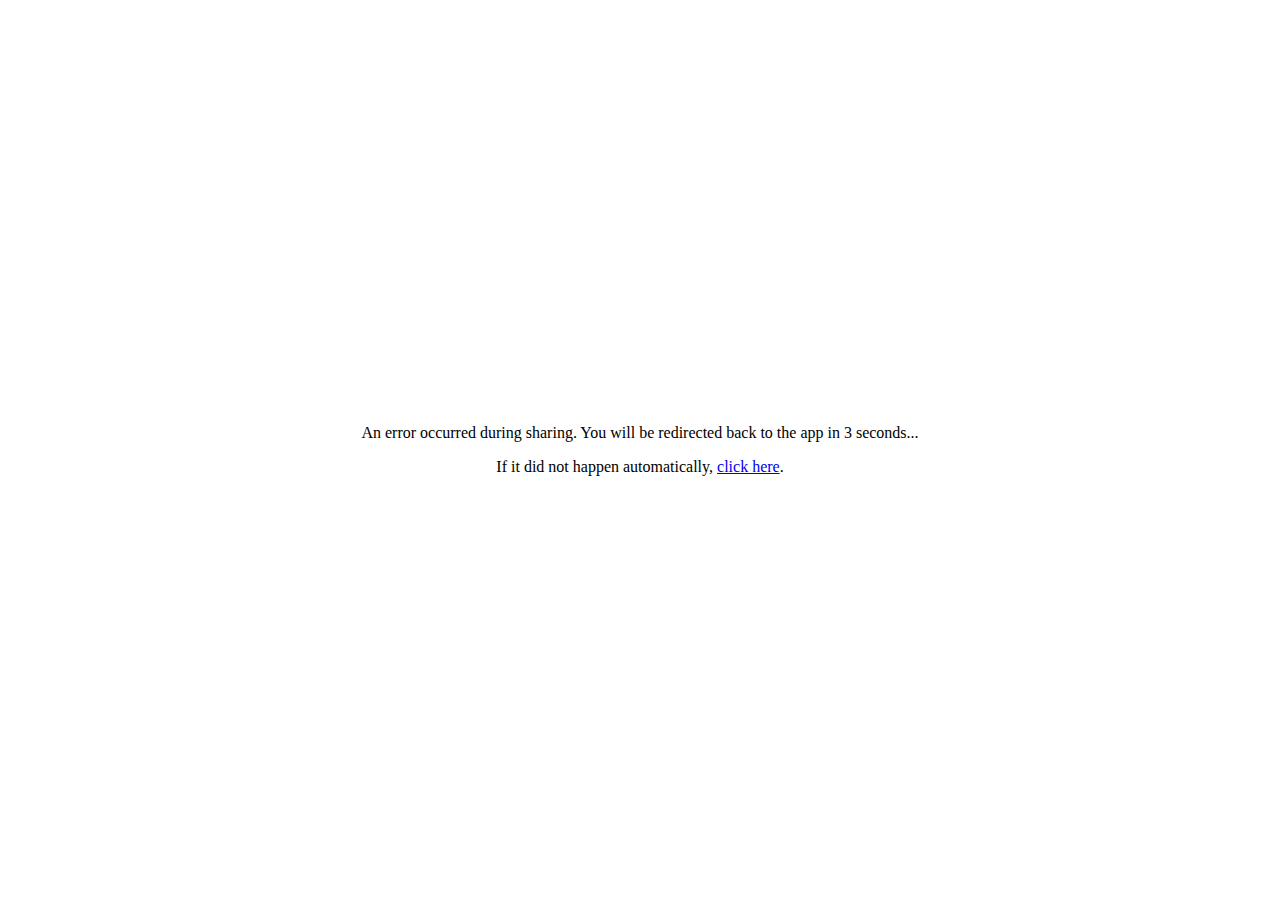
<file: share/index.html>
<!DOCTYPE html>
<html lang="en">
<head>
  <meta charset="UTF-8">
  <meta http-equiv="X-UA-Compatible" content="IE=edge">
  <meta name="viewport" content="width=device-width, initial-scale=1.0">
  <meta http-equiv="refresh" content="3;URL='..'">
  <title>Telegram Web</title>
  <style>
    html, body {
      height: 100%;
    }

    body {
      margin: 0;
      display: grid;
      place-items: center;
      text-align: center;
    }
  </style>
</head>
<body>
  <div class="message">
    <p>An error occurred during sharing. You will be redirected back to the app in 3 seconds...</p>
    <p>If it did not happen automatically, <a href="..">click here</a>.</p>
  </div>
</body>
</html>
</file>
